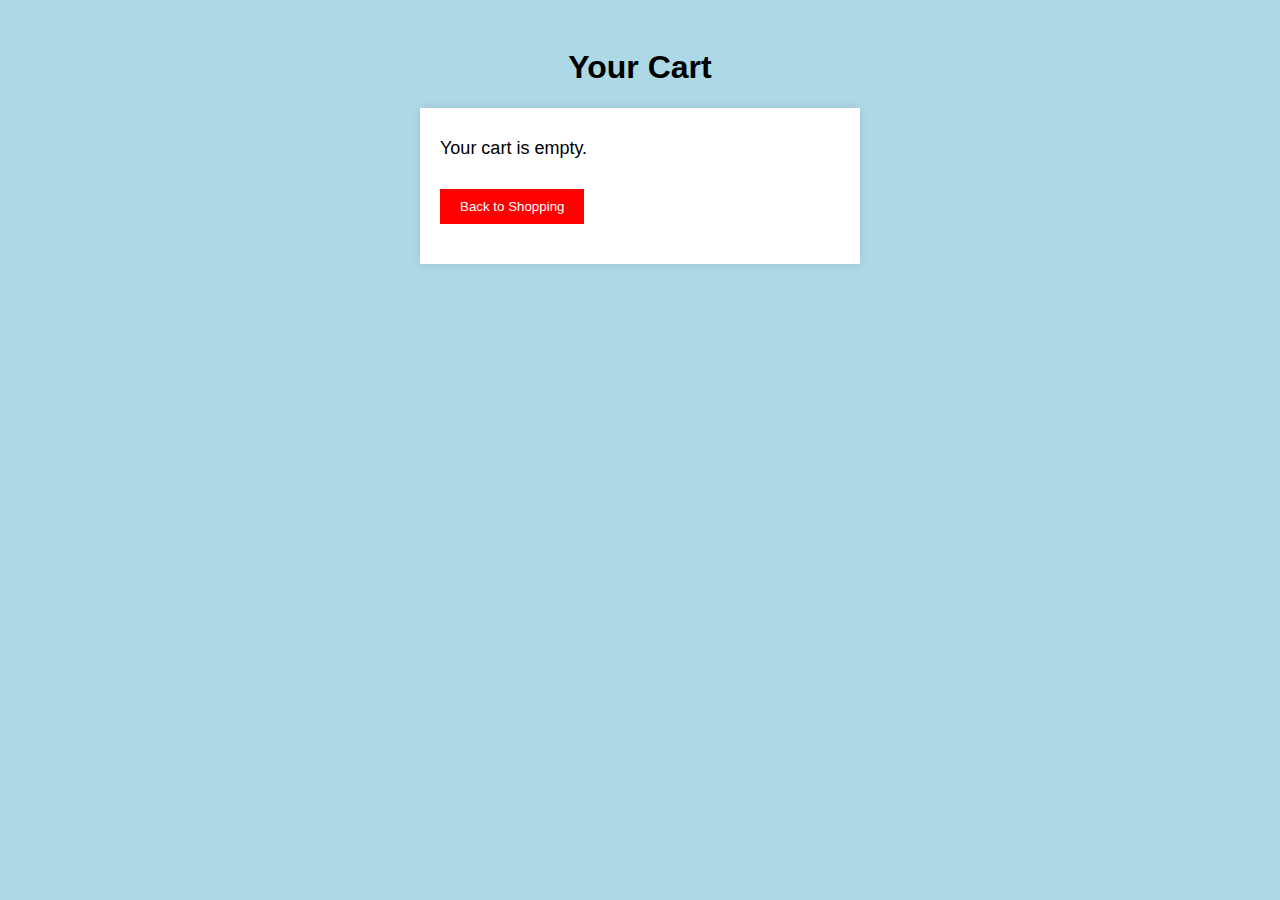
<file: cart.html>
<!DOCTYPE html>
<html lang="en">
<head>
  <meta charset="UTF-8">
  <title>Shopping Cart</title>
  <link rel="stylesheet" href="cart.css">
</head>
<body>

  <header>
    <h1>Your Cart</h1>
  </header>

  <main class="cart-container">
    <div id="cart-content">
      <!-- Cart content will be loaded here -->
    </div>
    <a href="index.html"><button>Back to Shopping</button></a>
  </main>

  <script>
    // Load cart data from localStorage
    const cartData = JSON.parse(localStorage.getItem("cartItems"));
    const cartContent = document.getElementById("cart-content");

    if (cartData) {
      const quantity = parseInt(cartData.quantity);
      const price = parseFloat(cartData.price.replace(/[^\d.-]+/g, '')); // Clean up price to get a valid number
      const total = quantity * price;  // Calculate total based on price and quantity

      // Format price and total using toLocaleString() to show ₹ and properly formatted numbers
      cartContent.innerHTML = `
        <p><strong>Product Name:</strong> ${cartData.name}</p> <!-- Display product name -->
        <p><strong>Product Price:</strong> ₹${price.toLocaleString()}</p> <!-- Display price formatted -->
        <p><strong>Quantity:</strong> ${quantity}</p>
        <p><strong>Total:</strong> ₹${total.toLocaleString()}</p> <!-- Display total formatted -->
      `;
    } else {
      cartContent.innerHTML = "<p>Your cart is empty.</p>";
    }
  </script>

</body>
</html>
</file>
<file: cart.css>
/* cart css */


 body {
    font-family: Arial, sans-serif;
    padding: 20px;
    background: lightblue;
  }
  
  header h1 {
    text-align: center;
  }
  
  .cart-container {
    max-width: 400px;
    margin: auto;
    background: white;
    padding: 20px;
    box-shadow: 0 0 10px rgba(0,0,0,0.1);
  }
  
  .cart-container p {
    font-size: 18px;
    margin: 10px 0;
  }
  
  button {
   
    margin: 20px auto;
    padding: 10px 20px;
    background: red;
    color: white;
    border: none;
    cursor: pointer;
  }
</file>
